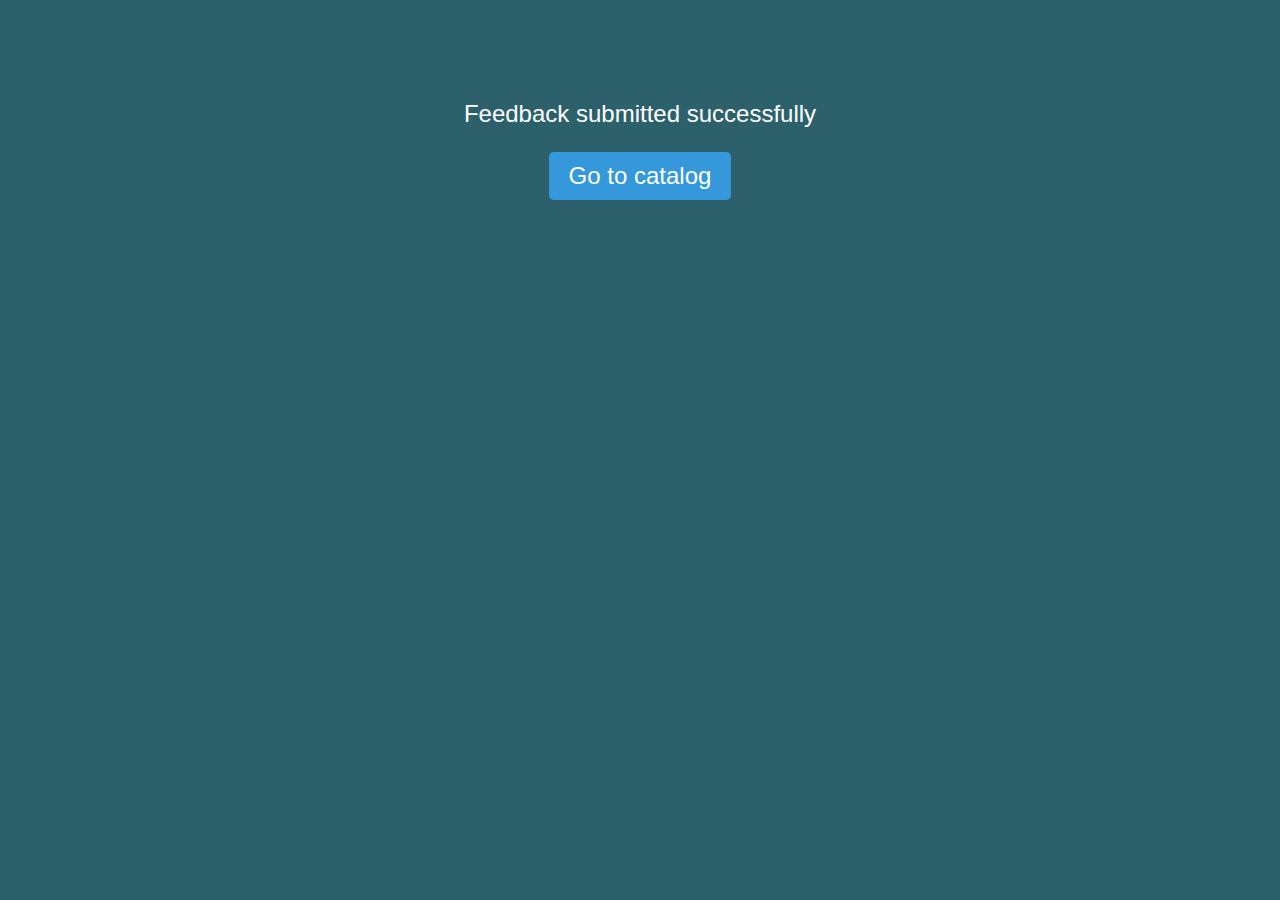
<file: exams/2-cats_dogs_catalog/catalog/templates/catalog/feedback_success.html>
<!DOCTYPE html>
<html lang="en">
<head>
    <meta charset="UTF-8">
    <meta name="viewport" content="width=device-width, initial-scale=1.0">
    <title>Form Submission Success</title>
    <style>
        body {
            background-color: #2c616b;
            text-align: center;
            color: #fff;
            font-family: Arial, sans-serif;
        }

        .success-message {
            margin-top: 100px;
            font-size: 24px;
        }

        .go-to-catalog {
            display: inline-block;
            padding: 10px 20px;
            background-color: #3498db;
            color: #fff;
            text-decoration: none;
            border-radius: 5px;
            transition: background-color 0.3s;
        }

        .go-to-catalog:hover {
            background-color: #2980b9;
        }
    </style>
</head>
<body>
    <div class="success-message">
        <p>Feedback submitted successfully</p>
        <a href="{% url 'catalog:index' %}" class="go-to-catalog">Go to catalog</a>
    </div>
</body>
</html>
</file>
